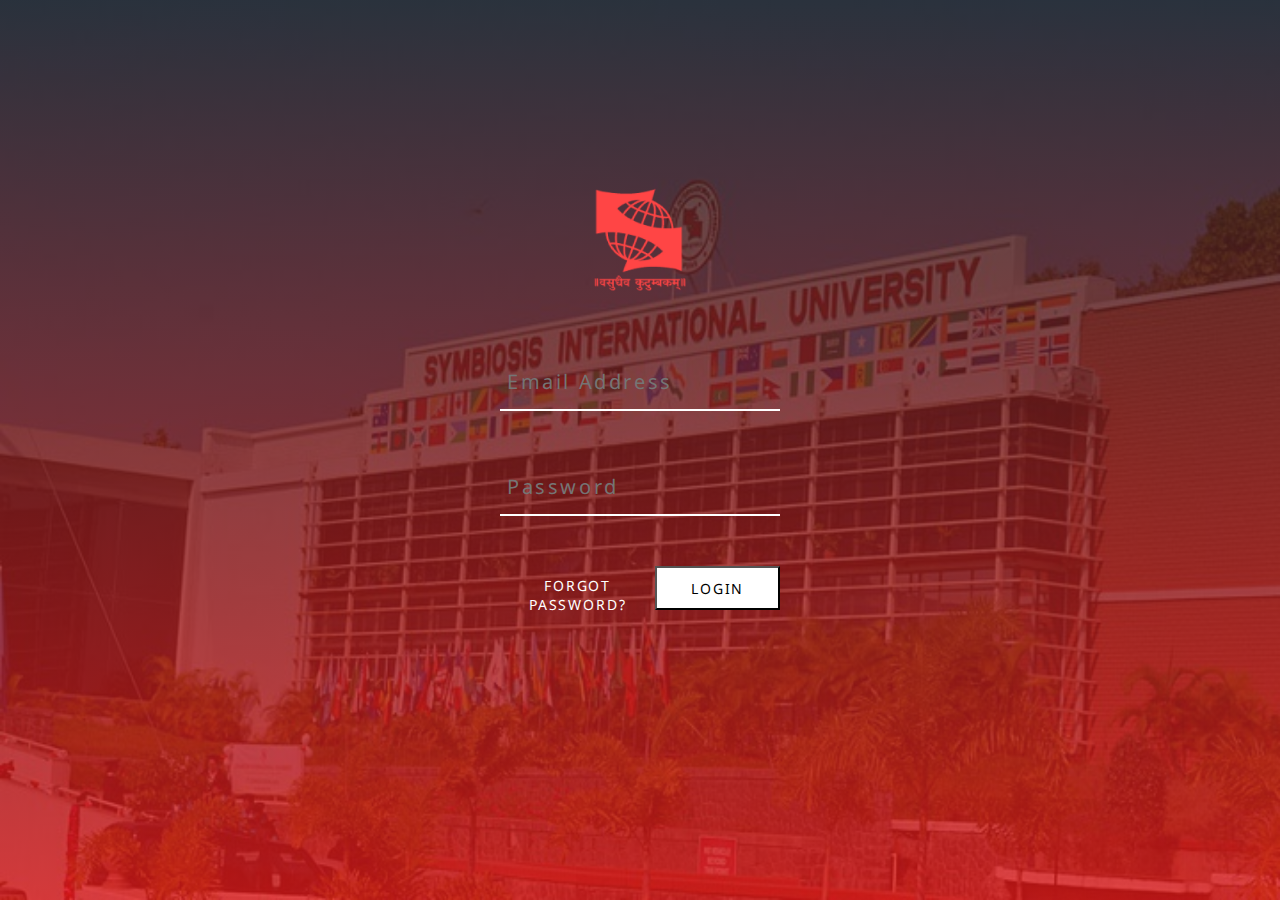
<file: index.html>
<!DOCTYPE HTML>
<html>
    <head>
        <meta charset='utf-8'>
        <meta name="viewport" content="width=device-width, initial-scale=0.8">
        <title>
            Login Page
        </title>
        <link rel="stylesheet" href="css/styles.css">
        <link href="https://fonts.googleapis.com/css?family=Noto+Sans" rel="stylesheet">

    </head>
    
    <body>
        <div id="login_page">
            <div id="overlay_gradient">
                <div id="login_box">
                    <figure>
                        <img src="images/SIT1-01.png" id="symbi_logo">
                    </figure>
                
                    <div class="login">
                        <form>
                            <input type="email" name="email" placeholder="Email Address">
                            <input type="password" name="password" placeholder="Password">
                            
                            <div class="password_container">
                                <button type="submit" id="forgot_password">Forgot Password?</button>
                                <button type="submit" id="login_password">Login</button>
                            </div>
                        </form>
                    </div>
                </div>
            </div>
        </div>
    </body>
</html>
</file>
<file: css/styles.css>
body{
    margin:0;
    padding: 0;
    font-family: 'Noto Sans', sans-serif;
    font-size: 24px;
}
figure{
    text-align: center;
}

#login_page{
    background-image: url(/images/Symbiosis_International_University_LavaleCampus_Pune.jpg);
    height: 100vh;
    width: 100vw;
    background-repeat: no-repeat;
    background-size: 100% 100%;
    z-index: 0;
}

#overlay_gradient{
    background: linear-gradient(180deg, #212121CC 0%, #DD1818CC 100%);
    z-index: 2;
    width: 100vw;
    height: 100vh;
    display: flex;
    justify-content: center;
    align-items: center;
}
#login_box {
/*    border: 1px solid white;*/
    box-sizing: border-box;
    height: 70%;
    width: 25%;
    padding: 20px;
}

#symbi_logo {
    height: 120px;
    width: 100px;
    margin-top: 0px;
}

.login input[type="email"], .login input[type="password"]{
    letter-spacing: 0.13em;
    color:#ffffff;  
    box-sizing: border-box;
    -webkit-box-sizing: border-box;
    -moz-box-sizing: border-box;
    outline: none;
    display: block;
    width: 100%;
    padding: 7px;
    padding-bottom: 20px; 
    border: none;
    border-bottom: 2px solid #fff;
    background: transparent;
    margin-bottom: 10px;
    font-size: 20px;
    font-family: inherit;
    height: 45px;
    margin-top: 60px;
}
::-moz-placeholder { /* Firefox 19+ */
    color: #ffffff;
    opacity: 1;
    text-transform: uppercase;
}

.password_container {
    display: flex;
    width: 100%;
    justify-content: space-between;
    align-items: flex-start;
    margin-top: 50px;
    vertical-align: center;
}

#forgot_password {
    background: none;
    border: none;
    font-size: 14px;
    color: #ffffff;
    font-family: inherit;
    letter-spacing: 0.13em;
    text-transform: uppercase;
    padding-top: 10px;
}

#login_password{
    width: 145px;
    height: 44px;
    font-family: inherit;
    font-size: 14px;
    letter-spacing: 0.13em;
    text-transform: uppercase;
    background: #fff;
    opacity: 1;
}
</file>
